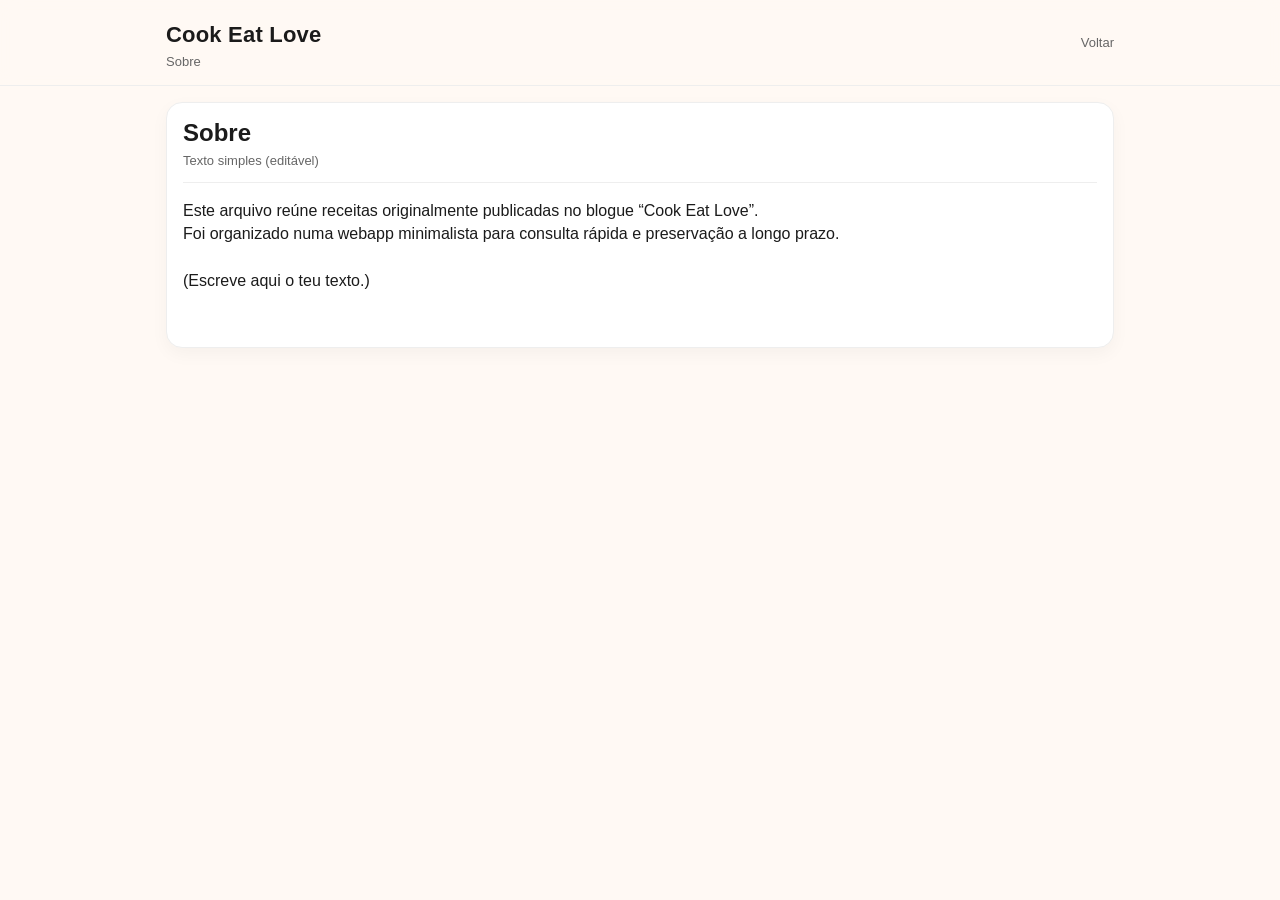
<file: about.html>
<!doctype html>
<html lang="pt">
<head>
  <meta charset="utf-8"/>
  <meta name="viewport" content="width=device-width, initial-scale=1"/>
  <title>Sobre — Cook Eat Love</title>
  <link rel="stylesheet" href="style.css"/>
</head>
<body>
<header>
  <div class="container">
    <div class="brand">
      <div>
        <h1><a href="index.html">Cook Eat Love</a></h1>
        <div class="small">Sobre</div>
      </div>
      <a class="small" href="index.html" style="align-self:center;">Voltar</a>
    </div>
  </div>
</header>

<main class="container">
  <div class="recipe">
    <h2>Sobre</h2>
    <div class="small">Texto simples (editável)</div>
    <hr class="sep"/>
    <pre>
Este arquivo reúne receitas originalmente publicadas no blogue “Cook Eat Love”.
Foi organizado numa webapp minimalista para consulta rápida e preservação a longo prazo.

(Escreve aqui o teu texto.)
    </pre>
  </div>
</main>
</body>
</html>
</file>
<file: style.css>
:root {
  --bg: #FFF9F4;
  --text: #1b1b1b;
  --muted: #666;
  --card: #ffffff;
  --accent: #C97C5D;
  --border: #eee;
  --radius: 16px;
}
* { box-sizing: border-box; }
body {
  margin: 0;
  font-family: -apple-system, BlinkMacSystemFont, "SF Pro Text", Inter, Arial, sans-serif;
  background: var(--bg);
  color: var(--text);
}
header {
  position: sticky; top: 0; z-index: 10;
  background: rgba(255,249,244,0.92);
  backdrop-filter: blur(10px);
  border-bottom: 1px solid var(--border);
}
.container { max-width: 980px; margin: 0 auto; padding: 16px; }
.brand { display:flex; align-items:baseline; justify-content:space-between; gap:12px; }
h1 { margin: 6px 0; font-size: 22px; letter-spacing: 0.2px; }
.small { color: var(--muted); font-size: 13px; }
.controls { display:flex; gap:10px; flex-wrap:wrap; margin-top: 12px; }
input, select {
  padding: 12px 12px;
  border: 1px solid var(--border);
  border-radius: 12px;
  background: #fff;
  font-size: 15px;
  outline: none;
}
input:focus, select:focus { border-color: var(--accent); }
.grid {
  display:grid;
  grid-template-columns: repeat(auto-fit, minmax(240px, 1fr));
  gap: 14px;
  padding: 16px 0 28px;
}
.card {
  background: var(--card);
  border: 1px solid var(--border);
  border-radius: var(--radius);
  overflow:hidden;
  box-shadow: 0 6px 18px rgba(0,0,0,0.04);
  display:flex; flex-direction:column;
}
.thumb { aspect-ratio: 16/10; background: #f3f0ee; overflow:hidden; }
.thumb img { width: 100%; height: 100%; object-fit: cover; display:block; }
.card .body { padding: 12px 12px 14px; display:flex; flex-direction:column; gap:6px; }
a { color: inherit; text-decoration:none; }
.badges { display:flex; gap:6px; flex-wrap:wrap; }
.badge {
  font-size: 12px;
  color: #4b3b35;
  background: rgba(201,124,93,0.18);
  padding: 4px 8px;
  border-radius: 999px;
}
hr.sep { border: none; border-top: 1px solid var(--border); margin: 14px 0; }
.recipe {
  background: #fff;
  border: 1px solid var(--border);
  border-radius: var(--radius);
  padding: 16px;
  box-shadow: 0 6px 18px rgba(0,0,0,0.04);
}
.recipe h2 { margin: 0 0 6px; font-size: 24px; }
.meta { display:flex; gap:10px; flex-wrap:wrap; color: var(--muted); font-size: 13px; }
.recipe pre {
  white-space: pre-wrap;
  font-family: inherit;
  line-height: 1.45;
  font-size: 16px;
}
.media { display:grid; gap:10px; margin-top: 12px; }
.media img {
  width: 100%;
  border-radius: 14px;
  border: 1px solid var(--border);
}
iframe {
  width: 100%;
  aspect-ratio: 16/9;
  border: 0;
  border-radius: 14px;
}
.actions { display:flex; gap:10px; flex-wrap:wrap; margin-top: 12px; }
button {
  padding: 10px 12px;
  border-radius: 12px;
  border: 1px solid var(--border);
  background: #fff;
  cursor:pointer;
  font-size: 14px;
}
button.primary { border-color: var(--accent); }
footer { color: var(--muted); font-size: 12px; padding-bottom: 30px; }
</file>
